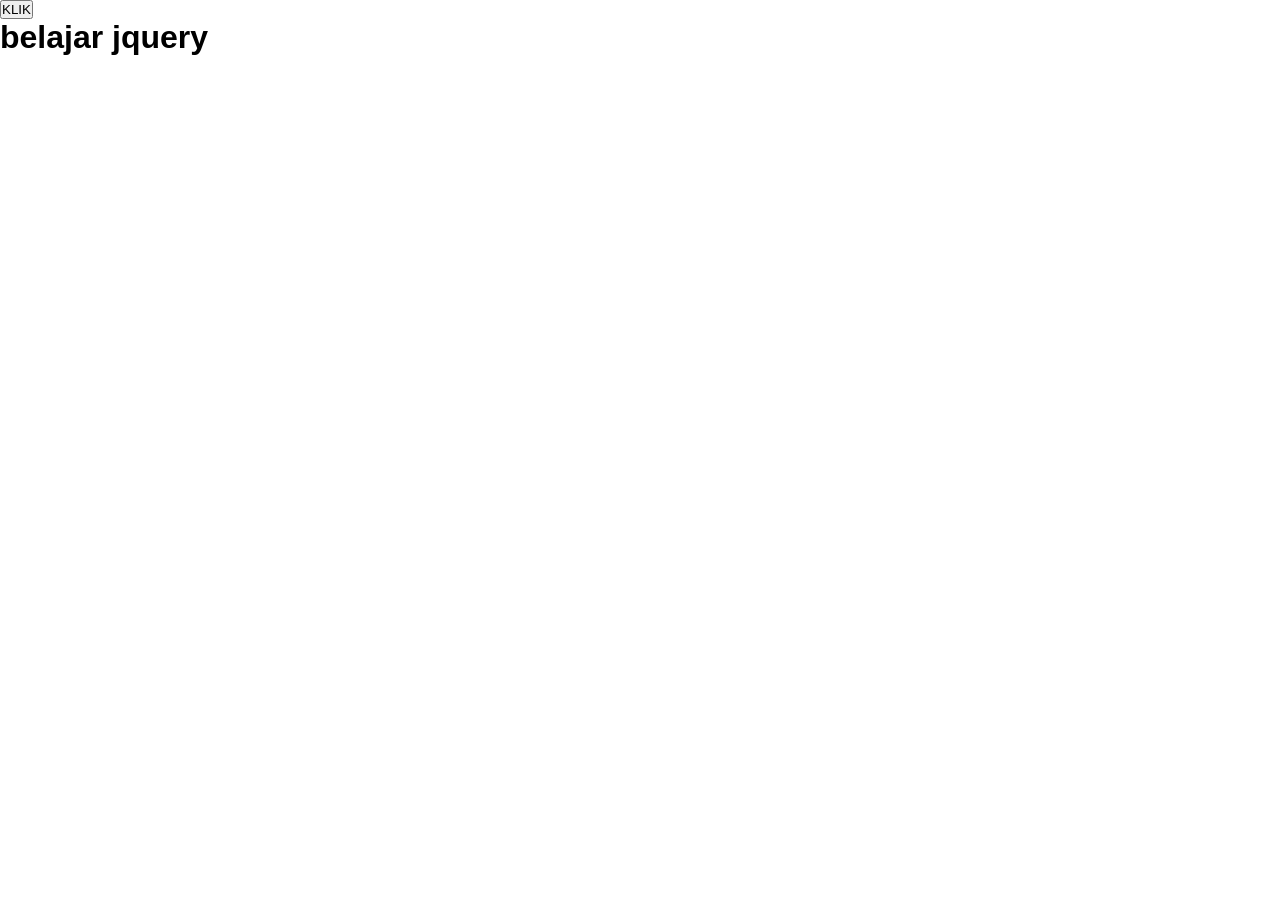
<file: javascript/index.html>
<!DOCTYPE html>
<html lang="en">
    <head>
        <meta charset="UTF-8">
        <meta http-equiv="X-UA-Compatible" content="IE=edge">
        <meta name="viewport" content="width=device-width, initial-scale=1.0">
        <title>Belajar Javascript</title>
        <script src="js/jquery.js" defer></script>
        <script src="js/latjquery.js" defer></script>
        <link rel="stylesheet" href="style.css">
    </head>
        <body>

            <div>
                <button id="klik">KLIK</button>

                <div id="isi">
                    
                </div>
            </div>


            <!-- <div class="container">
                <div class="panel">
                    <input type="number" id="tampil" />
                </div>
                <div class="btn-angka">
                    <button>0</button>
                    <button>1</button>
                    <button>2</button>
                    <button>3</button>
                    <button>4</button>
                    <button>5</button>
                    <button>6</button>
                    <button>7</button>
                    <button>8</button>
                    <button>9</button>
                </div>

                <div class="btn-mat">
                    <button>clear</button>
                    <button>+</button>
                    <button>-</button>
                    <button>*</button>
                    <button>/</button>
                    <button>=</button>
                </div>
            </div> -->
            <!-- <div class="content">
                <div class="main">
                    <div class="produk"></div>
                    
                </div>
                </div> -->
            </body>
        </html>
</file>
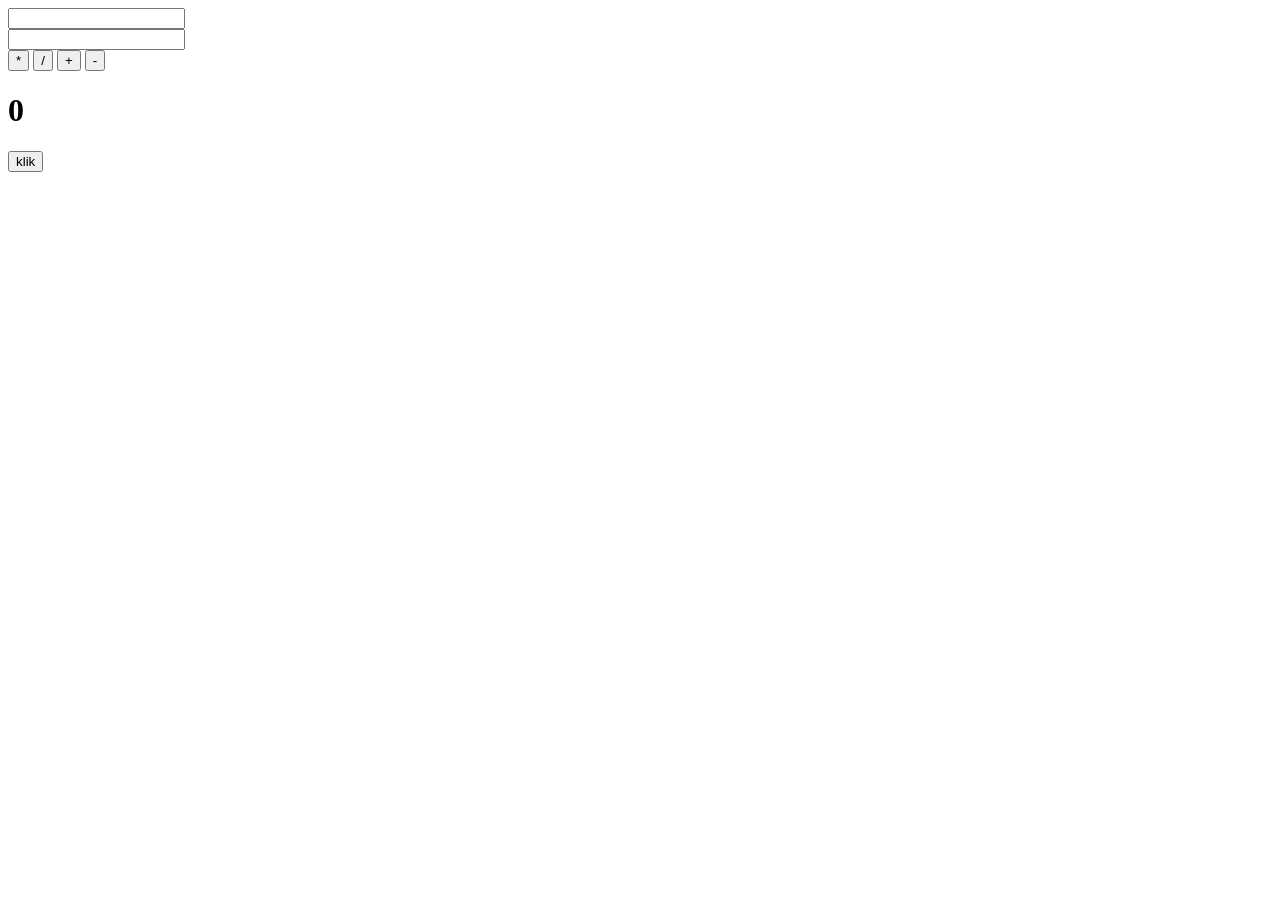
<file: javascript/js/PTM/index.html>
<!DOCTYPE html>
<html lang="en">
<head>
    <meta charset="UTF-8">
    <meta http-equiv="X-UA-Compatible" content="IE=edge">
    <meta name="viewport" content="width=device-width, initial-scale=1.0">
    <title>Document</title>
    <script async src="kalkulator.js" defer></script>
</head>
<body>
    <form action="">
        <input type="number" id="bil1">
        <br>
        <input type="number" id="bil2">
        <br>
        <input type="button" id="kali" value="*" />
        <input type="button" id="bagi" value="/" />
        <input type="button" id="tambah" value="+" />
        <input type="button" id="kurang" value="-" />
        <h1 id="hasil">0</h1>
        <input type="button" value="klik" onclick= "Halo()" name="" id=""/>
    </form>
</body>
</html>
</file>
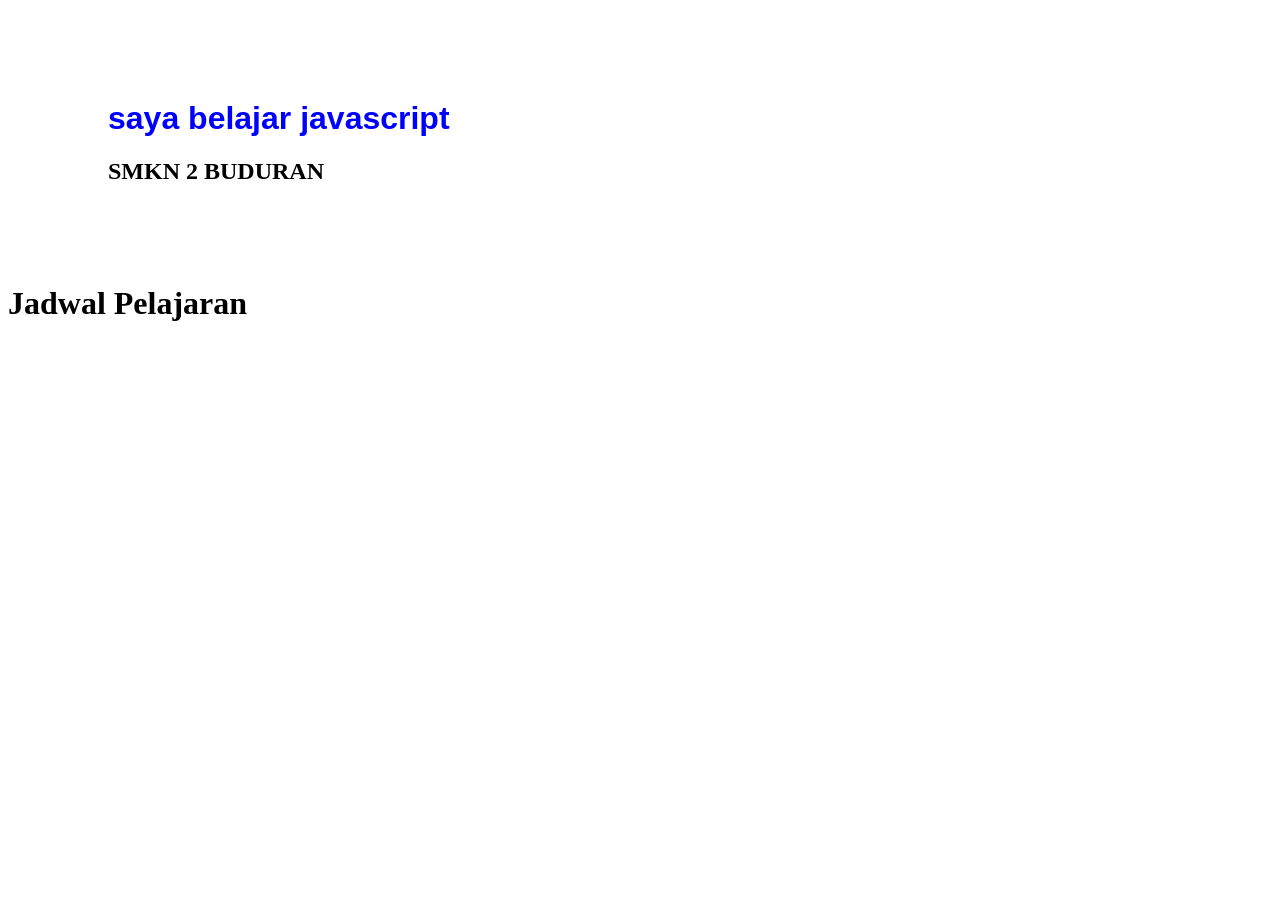
<file: javascript/contoh.html>
<!DOCTYPE html>
<html lang="en">
<head>
    <meta charset="UTF-8">
    <meta http-equiv="X-UA-Compatible" content="IE=edge">
    <meta name="viewport" content="width=, initial-scale=1.0">
    <title>Document</title>
    <style>
        .judul{
            color: blue;
        }

        .tulisan{
            font-family: 'Gill Sans', 'Gill Sans MT', Calibri, 'Trebuchet MS', sans-serif;
        }
    </style>
</head>
<body>
    <div style="margin: 100px;">
        <h1 class="judul tulisan">saya belajar javascript </h1>
        <h2>SMKN 2 BUDURAN</h2>
    </div>
    <div>
        <h1>Jadwal Pelajaran</h1>
    </div>
</body>
</html>
</file>
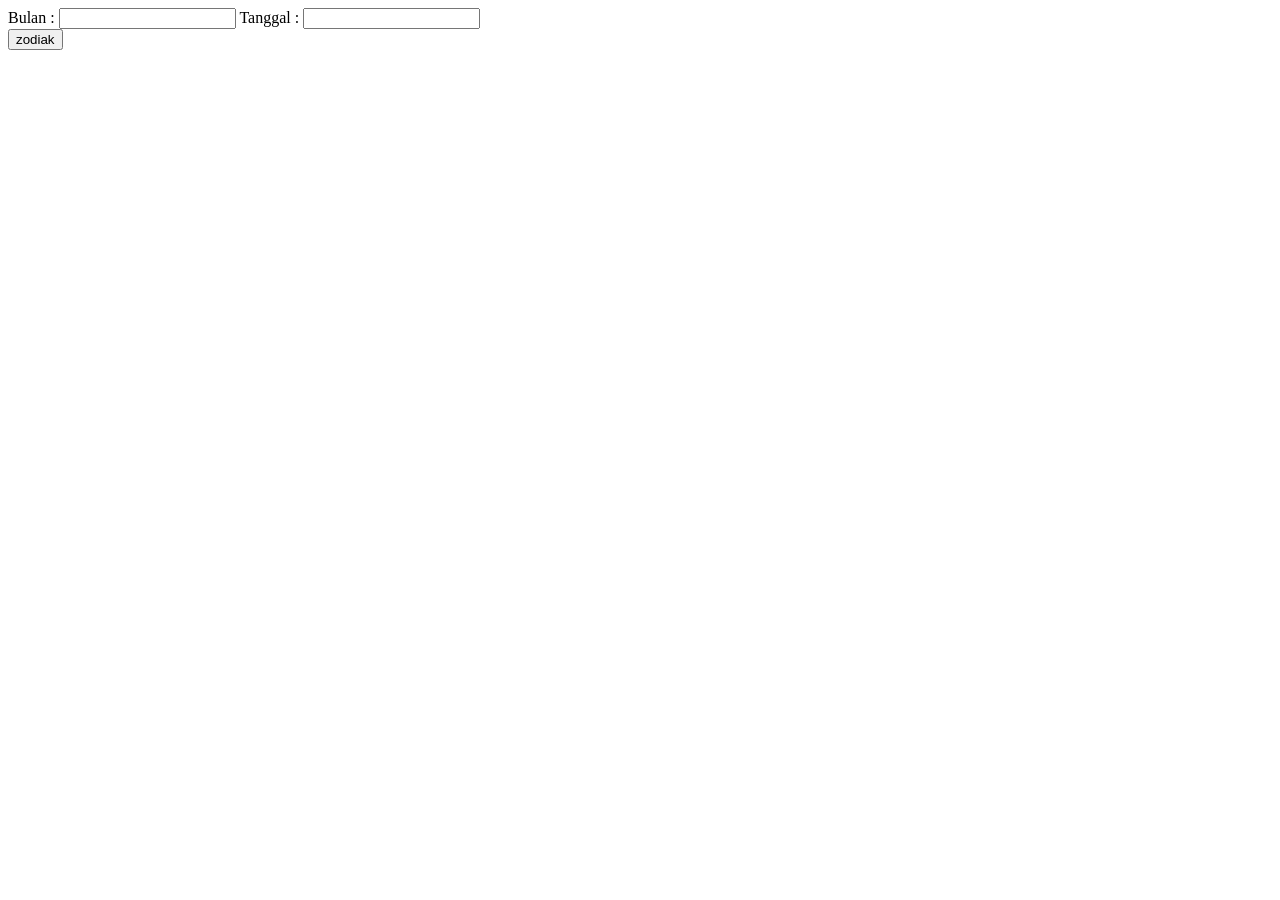
<file: javascript/js/PTM/zodiak.html>
<!DOCTYPE html>
<html lang="en">
<head>
    <meta charset="UTF-8">
    <meta http-equiv="X-UA-Compatible" content="IE=edge">
    <meta name="viewport" content="width=device-width, initial-scale=1.0">
    <title>Document</title>
    <script asyn defer src="zodiak.html" ></script>
</head>
<body>
    <form action="">
        Bulan : <input type="number" id="bulan">
        Tanggal : <input type="number" id="tanggal">
        <br>
        <input type="button" value="zodiak">
        <h1 id="hasil"></h1>
    </form>
</body>
</html>
</file>
<file: javascript/style.css>
* {
  margin: 0;
  padding: 0;
  box-sizing: border-box;
  font-family: Arial, Helvetica, sans-serif;
}

.logo img {
  width: 80px;
  display: block;
  margin: auto;
  margin-bottom: 10px;
}

.header {
  margin: 1%;
}

.nav-left,
.nav-right {
  background-color: rgb(236, 186, 150);
}

.nav-left ul,
.nav-right ul {
  list-style: none;
  margin-top: 25px;
}

.nav-left a,
.nav-right a {
  text-decoration: none;
  display: block;
  padding: 10px;
  color: black;
}

.nav-left a:hover {
  background: peru;
}

.nav-right a:hover {
  background: peru;
}

@media screen and (min-width: 560px) {
  .header {
    width: 900px;
    margin: auto;
    display: flex;
    margin-top: 1%;
    justify-content: space-between;
  }

  .nav-left ul {
    display: flex;
  }

  .nav-right ul {
    display: flex;
  }

  .nav-left,
  .nav-right {
    background: none;
  }
}

/* main */

.main {
  margin-top: 10px;
}

.main-left img {
  width: 250px;
  display: block;
  margin-top: auto;
}

.main-right {
  text-align: center;
  margin-top: 10px;
}

@media screen and (min-width: 560px) {
  .main {
    width: 850px;
    margin: auto;
    display: flex;
    margin-top: 25px;
    justify-content: center;
  }

  .main-left img {
    width: 400px;
  }

  .main-right {
    margin: auto;
    text-align: left;
    margin-left: 10px;
  }

  .main-right h2 {
    margin-bottom: 15px;
    font-family: Georgia, "Times New Roman", Times, serif;
    font-size: 30px;
  }

  .main-right p {
    font-size: 20px;
    font-family: "Times New Roman", Times, serif;
  }
}

/* produk */

.display {
  margin-top: 2%;
  text-align: center;
  color: rgb(252, 19, 19);
  padding-top: 5px;
}

.image img {
  width: 100px;
  display: block;
  margin: auto;
}

.product-content {
  text-align: center;
  margin: 20px;
}

.deskripsi p {
  font-size: 15px;
  font-family: "Segoe UI", Tahoma, Geneva, Verdana, sans-serif;
}

@media screen and (min-width: 560px) {
  .produk {
    width: 960px;
    margin: auto;
    display: flex;
    flex-wrap: wrap;
    justify-content: center;
  }

  .product-content {
    height: 300px;
  }

  image {
    height: 200px;
    width: 200px;
  }

  .image img {
    width: 200px;
    display: block;
    margin: auto;
  }

  .display {
    font-size: 30px;
  }
}

.btn-beli > button {
  font-size: medium;
  width: 90px;
  height: 40px;
  border-radius: 15px;
}

/* info */

.info {
  margin-top: 20px;
  display: flex;
  flex-wrap: wrap;
  justify-content: center;
}

.info-content {
  height: 70px;
  width: 180px;
  display: flex;
  align-items: center;
}

.icon img {
  width: 50px;
  display: block;
  margin-right: 8px;
}

.info-isi h2 {
  font-size: 15px;
}

.info-isi p {
  font-size: 11px;
}

@media (min-width: 560px) {
  .info {
    width: 960px;
    margin: auto;
    justify-content: space-between;
  }
}

/* medsos */

.medsos-icon img {
  width: 30px;
  margin: 10px;
}

.medsos-icon {
  display: flex;
  justify-content: center;
}

.medsos-isi {
  text-align: center;
  padding: 10px;
  font-size: 15px;
}

.medsos-form {
  height: 50px;
  display: flex;
  justify-content: center;
  align-items: center;
}

.medsos-form form input {
  width: 200px;
  height: 25px;
  border-top-left-radius: 5px;
  border-bottom-left-radius: 5px;
}

.medsos-form form input [type="email"] {
  padding: 10px;
}

.medsos-form form button {
  height: 25px;
  padding: 3px;
  text-transform: uppercase;
  border-top-right-radius: 5px;
  border-bottom-right-radius: 5px;
}

@media screen and (min-width: 560px) {
  .medsos {
    width: 960px;
    margin: auto;
    margin-top: 20px;
  }
}

/* footer */

footer {
  margin-bottom: 100px;
  background: rgb(236, 186, 150);
  color: #fff;
  display: flex;
}

.logo-bank img {
  width: 70px;
}

.identitas {
  flex: 1;
}

.sitemap {
  flex: 1;
}

.sitemap li {
  list-style: none;
  padding-top: 5px;
}

.sitemap li a {
  text-decoration: none;
  color: #fff;
}

.payment {
  flex: 1;
}

.sitemap h2,
.identitas h2 {
  font-size: 15px;
}

.identitas p {
  font-size: 13px;
}

.sitemap a {
  font-size: 13px;
}

.bank p {
  font-size: 13px;
}

.bank h3 {
  font-size: 13px;
}

.bank {
  padding-bottom: 15px;
}

@media screen and (min-width: 560px) {
  footer {
    width: 960px;
    margin: auto;
    padding-top: 20px;
  }

  .sitemap h2,
  .identitas h2 {
    font-size: 15px;
  }
}
</file>
